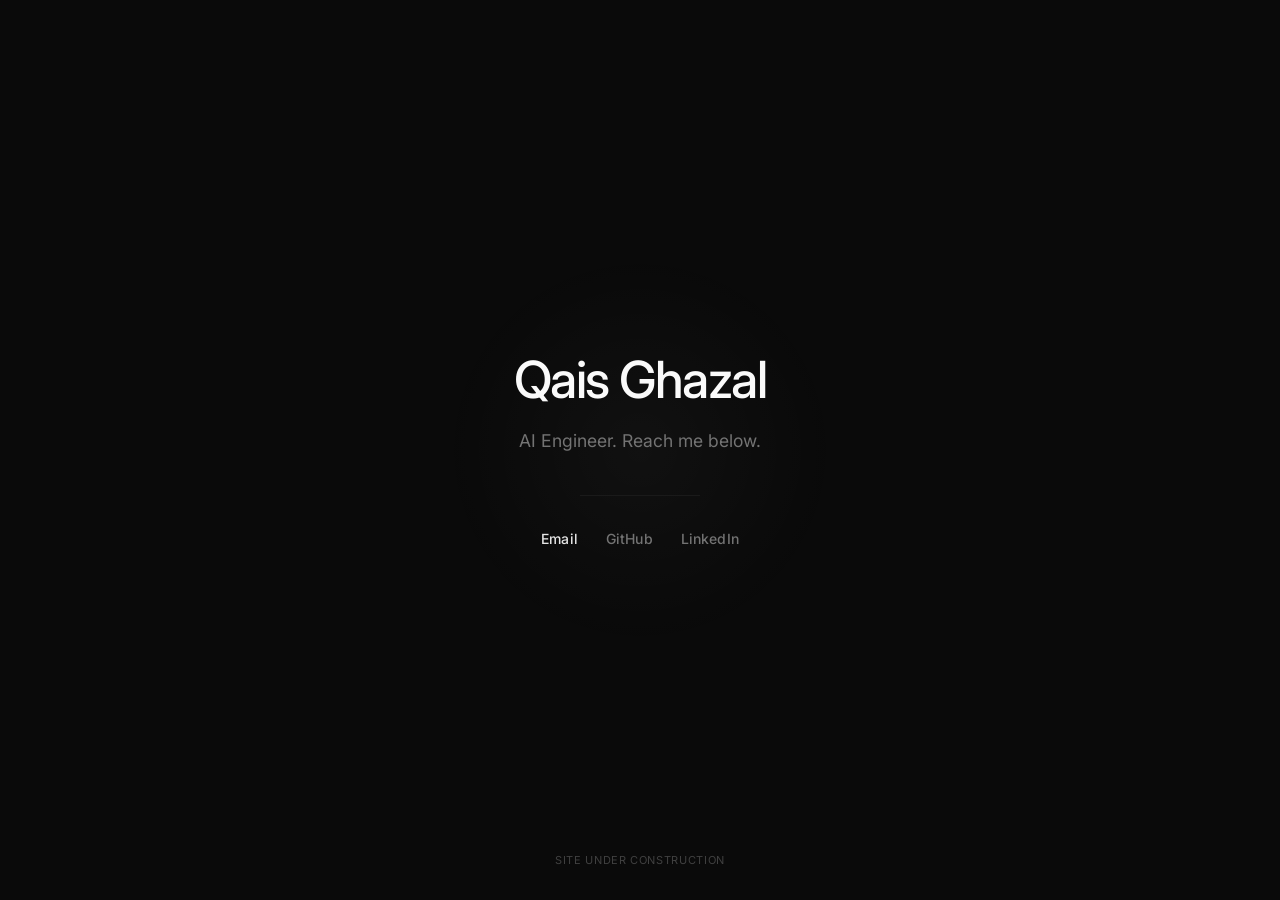
<file: index.html>
<!DOCTYPE html>
<html lang="en">
<head>
    <meta charset="UTF-8">
    <meta name="viewport" content="width=device-width, initial-scale=1.0, maximum-scale=1.0, user-scalable=no">
    <title>Qais Ghazal</title>
    <meta name="description" content="Qais Ghazal — AI Engineer">
    <link rel="preconnect" href="https://fonts.googleapis.com">
    <link rel="preconnect" href="https://fonts.gstatic.com" crossorigin>
    <link href="https://fonts.googleapis.com/css2?family=Inter:wght@300;400;500;600&display=swap" rel="stylesheet">
    <style>
        *, *::before, *::after {
            margin: 0;
            padding: 0;
            box-sizing: border-box;
        }

        html, body {
            height: 100%;
            width: 100%;
            overflow: hidden;
            touch-action: none;
            -webkit-font-smoothing: antialiased;
            -moz-osx-font-smoothing: grayscale;
        }

        body {
            background: #0a0a0a;
            color: #e5e5e5;
            font-family: 'Inter', -apple-system, BlinkMacSystemFont, sans-serif;
            display: flex;
            flex-direction: column;
            justify-content: center;
            align-items: center;
            padding: 2rem;
            line-height: 1.5;
            cursor: default;
        }

        main {
            max-width: 560px;
            width: 100%;
            text-align: center;
            position: relative;
            z-index: 2;
            opacity: 0;
            transform: translateY(16px);
            animation: enter 0.9s cubic-bezier(0.16, 1, 0.3, 1) forwards;
        }

        @keyframes enter {
            to { opacity: 1; transform: translateY(0); }
        }

        h1 {
            font-size: clamp(2.2rem, 6vw, 3.2rem);
            font-weight: 500;
            letter-spacing: -0.03em;
            line-height: 1.1;
            color: #fafafa;
            margin-bottom: 1.25rem;
            transition: transform 0.3s ease-out;
            will-change: transform;
        }

        .tagline {
            font-size: clamp(0.95rem, 2.2vw, 1.1rem);
            font-weight: 400;
            color: #737373;
            line-height: 1.6;
            margin: 0 auto 2.5rem;
            max-width: 420px;
            transition: transform 0.3s ease-out;
            will-change: transform;
        }

        .divider {
            width: 100%;
            max-width: 120px;
            height: 1px;
            background: #1a1a1a;
            margin: 0 auto 2rem;
        }

        nav {
            display: flex;
            flex-wrap: wrap;
            justify-content: center;
            gap: 1.75rem;
            align-items: center;
        }

        nav a {
            color: #737373;
            text-decoration: none;
            font-size: 0.875rem;
            font-weight: 500;
            letter-spacing: 0.01em;
            transition: color 0.25s ease;
            position: relative;
        }

        nav a::after {
            content: '';
            position: absolute;
            bottom: -3px;
            left: 0;
            width: 0;
            height: 1px;
            background: #e5e5e5;
            transition: width 0.3s ease;
        }

        nav a:hover {
            color: #e5e5e5;
        }

        nav a:hover::after {
            width: 100%;
        }

        .email {
            color: #e5e5e5;
        }

        .cursor-glow {
            position: fixed;
            width: 400px;
            height: 400px;
            border-radius: 50%;
            background: radial-gradient(circle, rgba(255,255,255,0.03) 0%, transparent 70%);
            pointer-events: none;
            transform: translate(-50%, -50%);
            z-index: 1;
            transition: opacity 0.3s ease;
        }

        footer {
            position: fixed;
            bottom: 2rem;
            left: 0;
            right: 0;
            text-align: center;
            font-size: 0.6875rem;
            letter-spacing: 0.06em;
            text-transform: uppercase;
            color: #404040;
            opacity: 0;
            animation: enter 0.9s cubic-bezier(0.16, 1, 0.3, 1) 0.3s forwards;
        }

        @media (max-width: 640px) {
            body {
                padding: 1.5rem;
            }

            h1 {
                font-size: 2.4rem;
            }

            nav {
                gap: 1.25rem;
            }

            .cursor-glow {
                display: none;
            }

            footer {
                bottom: 1.5rem;
            }
        }

        @media (prefers-reduced-motion: reduce) {
            *, *::before, *::after {
                animation: none !important;
                transition: none !important;
            }
        }
    </style>
<base target="_blank">
</head>
<body>

    <div class="cursor-glow" id="cursorGlow"></div>

    <main>
        <h1 id="name">Qais Ghazal</h1>
        
        <p class="tagline" id="tagline">
            AI Engineer. Reach me below.
        </p>
        
        <div class="divider"></div>
        
        <nav>
            <a href="mailto:qaisghazal45@gmail.com" class="email">Email</a>
            <a href="https://github.com/ghazalqais" target="_blank" rel="noopener">GitHub</a>
            <a href="https://www.linkedin.com/in/qais-ghazal-b80b43230/" target="_blank" rel="noopener">LinkedIn</a>
        </nav>
    </main>

    <footer>Site under construction</footer>

    <script>
        const glow = document.getElementById('cursorGlow');
        const name = document.getElementById('name');
        const tagline = document.getElementById('tagline');

        if (window.matchMedia('(pointer: fine)').matches) {
            let mouseX = window.innerWidth / 2;
            let mouseY = window.innerHeight / 2;
            let glowX = mouseX;
            let glowY = mouseY;

            document.addEventListener('mousemove', (e) => {
                mouseX = e.clientX;
                mouseY = e.clientY;
            });

            function animate() {
                glowX += (mouseX - glowX) * 0.08;
                glowY += (mouseY - glowY) * 0.08;

                glow.style.left = glowX + 'px';
                glow.style.top = glowY + 'px';

                const offsetX = (mouseX - window.innerWidth / 2) / window.innerWidth * 6;
                const offsetY = (mouseY - window.innerHeight / 2) / window.innerHeight * 4;

                name.style.transform = `translate(${offsetX * 0.6}px, ${offsetY * 0.6}px)`;
                tagline.style.transform = `translate(${offsetX * 0.3}px, ${offsetY * 0.3}px)`;

                requestAnimationFrame(animate);
            }

            animate();
        }
    </script>

</body>
</html>
</file>
